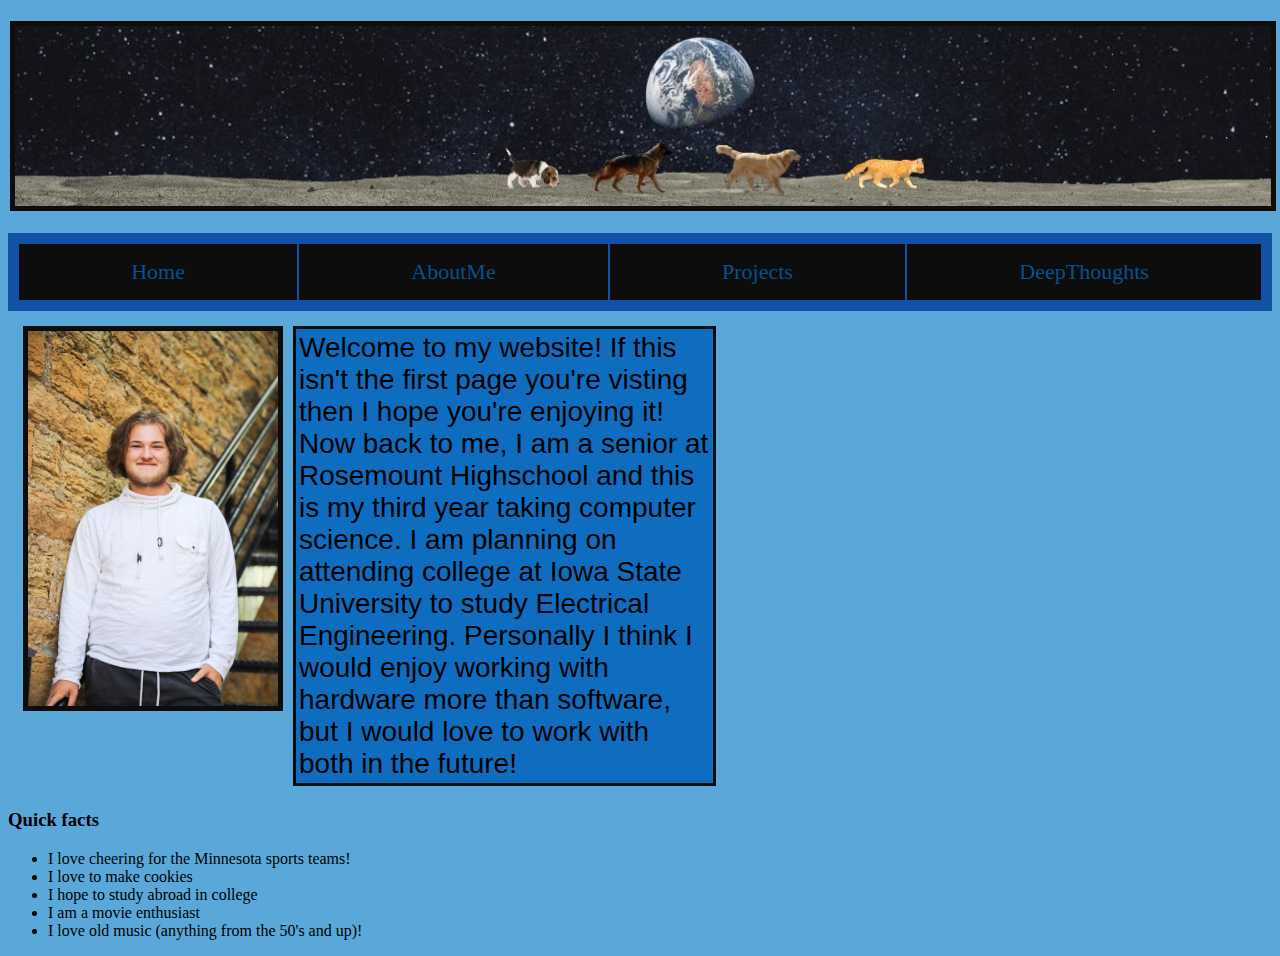
<file: HTML/aboutme.html>
<!DOCTYPE html>
<html>

<head>
	<meta charset="utf-8">
	<meta name="viewport" content="width=device-width">
	<title>portfolio</title>

</head>
<link href="../style.css" rel="stylesheet" type="text/css" />

<body>
	<h1><img id="bannerimg" src="../Images/banner.jpg" alt="This is the banner"></h1>
	<nav class="menu">

		<div class="box">
			<a href="../index.html">Home</a>
		</div>
		<div class="box">
			<a href="aboutme.html">AboutMe</a>
		</div>
		<div class="box">
			<a href="projects.html">Projects</a>
		</div>
		<div class="box">
			<a href="DT.html">DeepThoughts</a>
		</div>
	</nav>
	

 <div>
        
        <div class="flexbox-container">
          <img id= "image" src="../Images/me.jpg" alt="Picture of me" width="250" height="375">
            <div class="flexbox-item item-1">Welcome to my website! If this isn't the first page you're visting then I hope you're enjoying it! Now back to me, I am a senior at Rosemount Highschool and this is my third year taking computer science. I am planning on attending college at Iowa State University to study Electrical Engineering. Personally I think I would enjoy working with hardware more than software, but I would love to work with both in the future!
            </div> 
           
             

        </div>
         <h3> Quick facts </h3>
           <ul>
            <li>I love cheering for the Minnesota sports teams! </li>
            <li>I love to make cookies</li>
            <li>I hope to study abroad in college</li>
            <li>I am a movie enthusiast</li>
            <li>I love old music (anything from the 50's and up)!</li> 
           </ul>
    </div>
    <div id="sketch-div"></div>


</body>

</html>
</file>
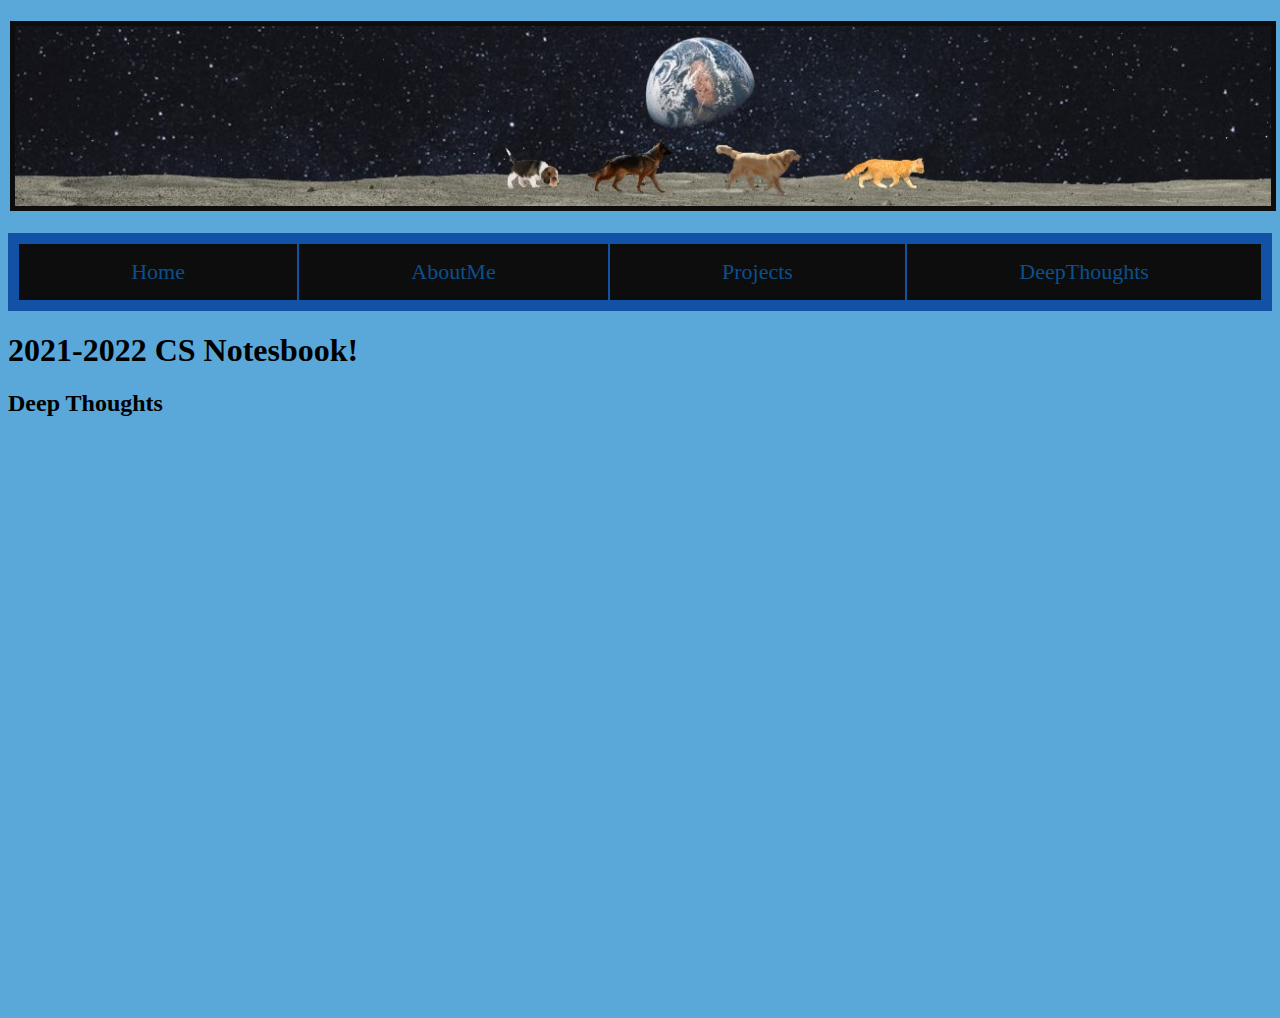
<file: HTML/DT.html>
<!DOCTYPE html>
<html>

<head>
	<meta charset="utf-8">
	<meta name="viewport" content="width=device-width">
	<title>portfolio</title>
	<link href="../style.css" rel="stylesheet" type="text/css" />
</head>

<body>
	<h1><img id="bannerimg" src="../Images/banner.jpg" alt="This is the banner"></h1>
	<nav class="menu">

		<div class="box">
			<a href="../index.html">Home</a>
		</div>
		<div class="box">
			<a href="aboutme.html">AboutMe</a>
		</div>
		<div class="box">
			<a href="projects.html">Projects</a>
		</div>
		<div class="box">
			<a href="DT.html">DeepThoughts</a>
		</div>
	</nav>

	<!--- web page --->
 <h1> 2021-2022 CS Notesbook! </h1> 


 




	<h2>Deep Thoughts</h2>
    
    <iframe src="https://docs.google.com/presentation/d/e/2PACX-1vQzdWf42-tZzuczKCzMA3LogZAT8m41ncvah1mT1oFplGQnkBEJcV6GthJ5xgS-tQ5w-2o_ljys6Q5v/embed?start=true&loop=true&delayms=10000" frameborder="0" width="960" height="569" allowfullscreen="true" mozallowfullscreen="true" webkitallowfullscreen="true"></iframe>
    


   </body>
</html>
</file>
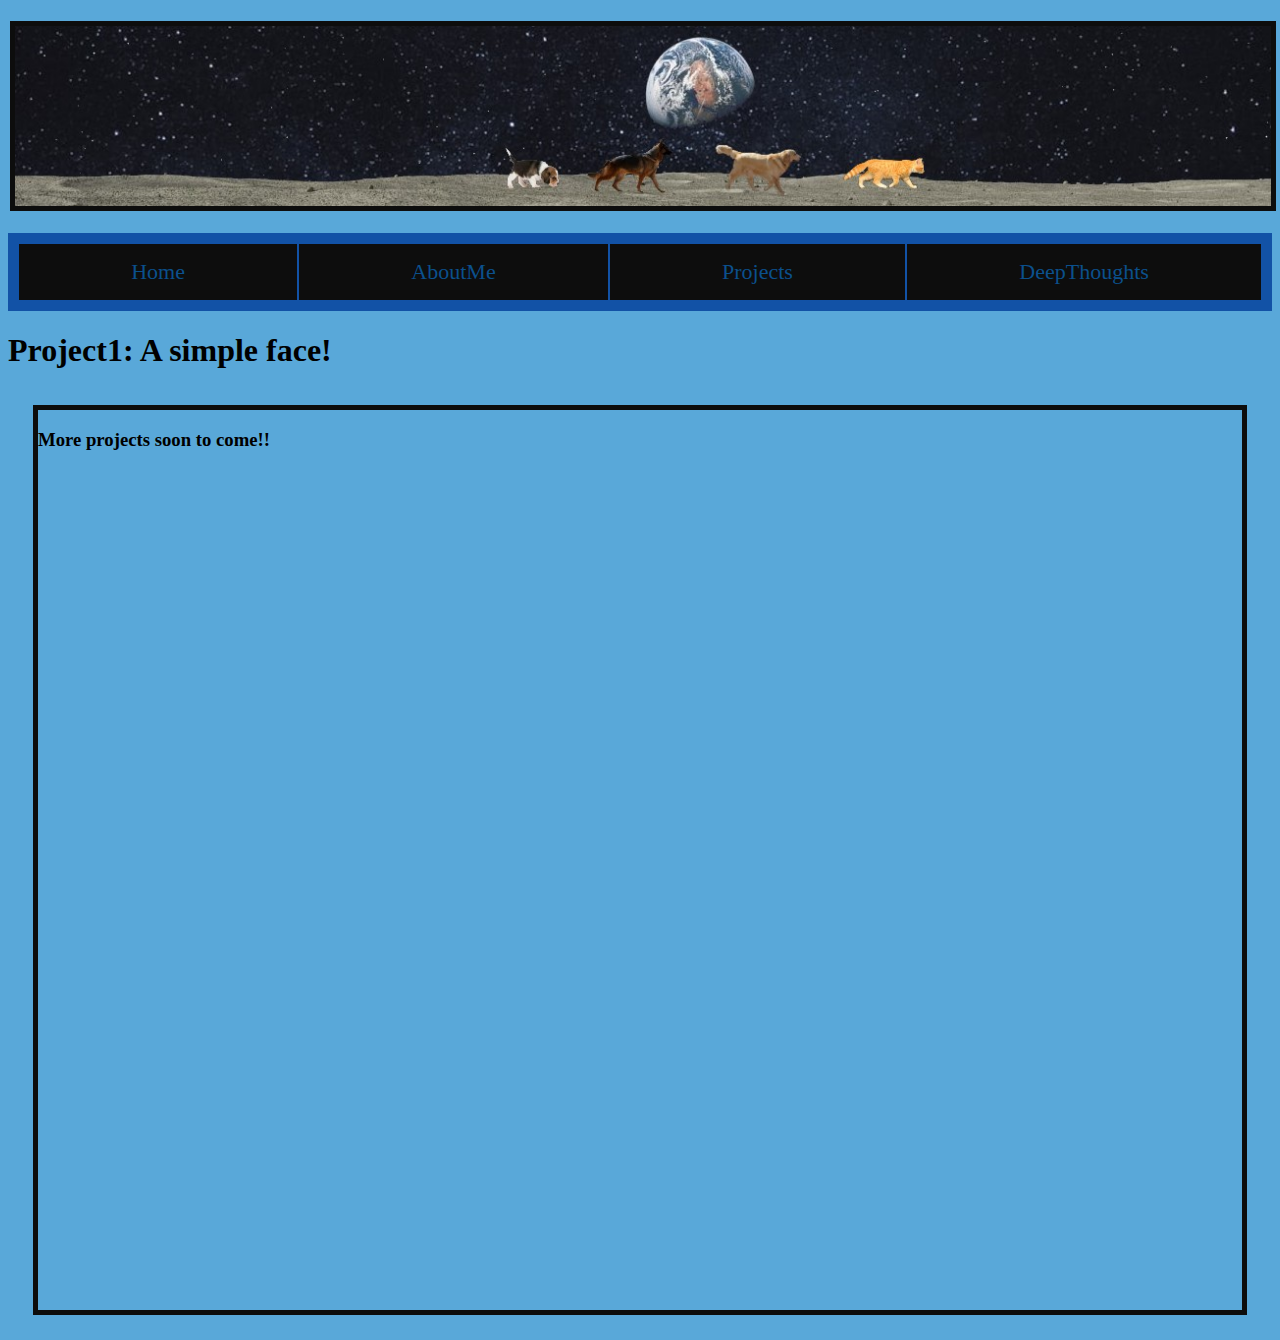
<file: HTML/projects.html>
<!DOCTYPE html>
<html>

<head>
	<meta charset="utf-8">
	<meta name="viewport" content="width=device-width">
	<title>portfolio</title>
	<link href="../style.css" rel="stylesheet" type="text/css" />
	<script src="https://toolness.github.io/p5.js-widget/p5-widget.js">

	</script>
</head>

<body>
	<h1><img id="bannerimg" src="../Images/banner.jpg" alt="This is the banner"></h1>
	<nav class="menu">

		<div class="box">
			<a href="../index.html">Home</a>
		</div>
		<div class="box">
			<a href="aboutme.html">AboutMe</a>
		</div>
		<div class="box">
			<a href="projects.html">Projects</a>
		</div>
		<div class="box">
			<a href="DT.html">DeepThoughts</a>
		</div>
	</nav>





 <h1>Project1: A simple face!</h1>
    <div class="flexbox-container">
       <div class="jsCode">
            <script type="text/p5" data-height="800" data-preview-width="800">
               let cold = ["🏒", "⛄", "🐧", "❄"];
var index = 0;

      

function setup() {
  createCanvas(800, 800);
  angleMode(DEGREES); 
  strokeWeight(3);
  stroke(0, 0, 0); 
}

function draw() {
  textSize(20);
  //fill(255);
  //text(mouseX+"  "+mouseY, 30, 40); 
  
 for (var x = 100; x < 800; x += 200)
    {
      for (var y = 100; y < 800; y += 200) 
        {
        if (x == y)
          {
            textSize(80);
            text(cold[index], x-42, y - 20, 135, 135);
          }
        else 
          {
            face(x, y);
          }       
        }
    }
  
    

}

function face(x, y) {
  
  
  //Face and Eyes
  fill(255,255,255); 
  ellipse(x, y, 135, 135); //200, 200
  ellipse(x - 25, y - 22.5, 25, 25); //150, 165 
  ellipse(x + 25, y - 22.5, 25, 25); //200, 165 
  
  //Smile 
  arc(x , y , 50, 100, 1, 4500); //200, 225
  
  //Googly Eyes
  fill(0, 0, 0);
  ellipse(x - 27, y - 17.5, 12.5, 12.5); //146, 165
  ellipse(x + 31, y - 22.5, 12.5, 12.5) //262, 155
  
  
  
}

function mouseClicked() { 
  
  background(random(0, 255), random(0, 255), random(0, 255)); 
  
  if (index != 3)
  {
  index++;
  }
  else 
  {
    index = 0;
  }
}  

</script>

<h3> More projects soon to come!!</h3> 
           




        
  

</body>

</html>
</file>
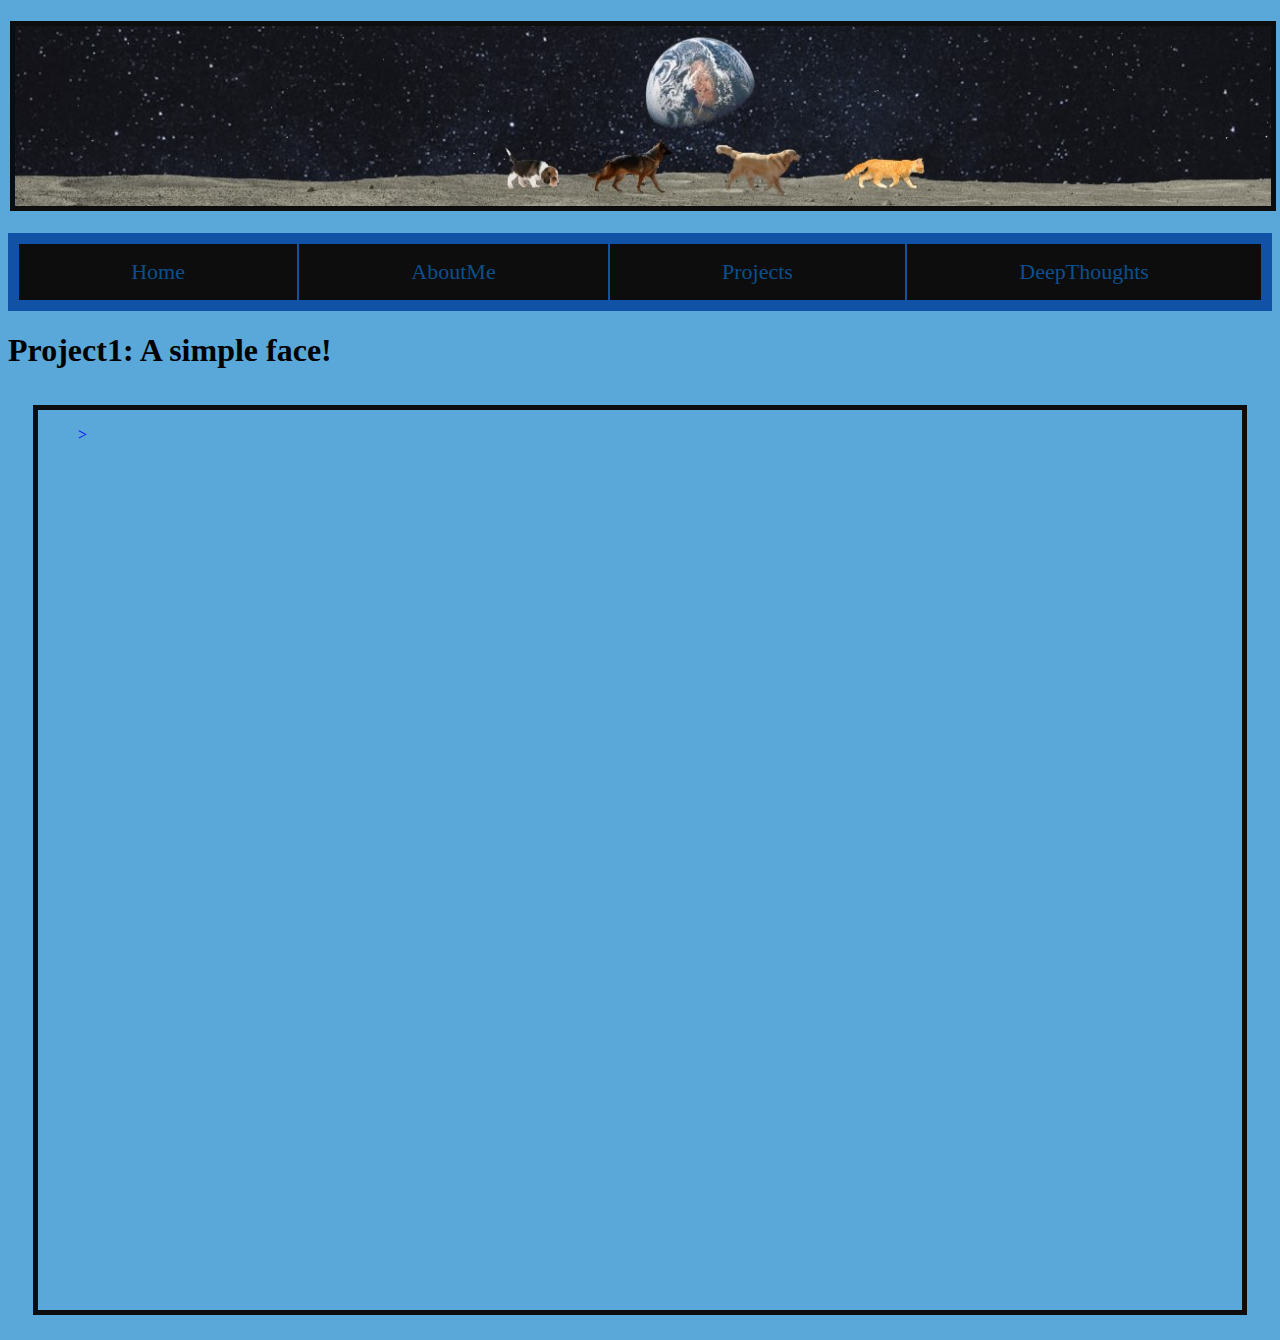
<file: HTML/projectTwo.html>
<!DOCTYPE html>
<html>

<head>
	<meta charset="utf-8">
	<meta name="viewport" content="width=device-width">
	<title>portfolio</title>
	<link href="../style.css" rel="stylesheet" type="text/css" />
	<script src="https://toolness.github.io/p5.js-widget/p5-widget.js">

	</script>
</head>

<body>
	<h1><img id="bannerimg" src="../Images/banner.jpg" alt="This is the banner"></h1>
	<nav class="menu">

		<div class="box">
			<a href="../index.html">Home</a>
		</div>
		<div class="box">
			<a href="aboutme.html">AboutMe</a>
		</div>
		<div class="box">
			<a href="projects.html">Projects</a>
		</div>
		<div class="box">
			<a href="DT.html">DeepThoughts</a>
		</div>
	</nav>





 <h1>Project1: A simple face!</h1>
    <div class="flexbox-container">
       <div class="jsCode">
            <script type="text/p5" data-height="850" data-preview-width="800">
               
var nums = [];
var num = "";
var lvl = 1;
var score = 0;
var page = 1;
var val = 4;
let input, button;
let time = 2;




function setup() {
  canvas = createCanvas(550, 550);
  nums.push(int(random(0, 9)));
  nums.push(int(random(0, 9)));
  nums.push(int(random(0, 9)));
  nums.push(int(random(0, 9)));
  canvas.mousePressed(changeP);
}

function draw() {
  background(255);
  if (page == 1) {
    homeP();
  }

  if (page == 2) {
    if (time != 0) {
      gameE();
      timer();
    } else {
      noLoop();
      gameE();
    }
  }
}

function timer() {
  print(time);
  //timer
  if (frameCount % 30 == 0 && time > 0) {
    time--;
  }
  if (time == 0) {
    console.log("done");
  }

 
}
function homeP() {
  textSize(40);
  text("Press anywhere to begin", 60, 275);
  text("Make sure to use commas", 50, 350);
}
function gameE() {
  fill(0);
  textSize(20);
  text("Level: " + lvl, 15, 25);
  textSize(20);
  text("Score: " + score, 450, 25);
  textSize(30);

  
  var i = 0;
  num = nums; 
  while (i < 4) {
    textSize(40);
    if (time == 0) {
      fill(255);
    }
    text(nums[i], 202 + 40 * i, 200);
    
    i++;
  }
 
  input = createInput();
  input.position(185, 275);
  button = createButton("submit");
  button.position(235, 295);
  button.mousePressed(check);

  
}

function check() {
  const ans = input.value();
  if (ans == num) {
    console.log("correct " + score);
    score++; 
    lvl++; 
  }
  else{
    console.log("Wrong!"); 
  }
  
}

function changeP() {
  page++;
  if (page >= 2) {
    page = 2;
  }
}

</script>

            <!--</div>
            <div class="flexbox-item item-2">
            </div>-->


<ul style= "list-style: none">
  <li> 
            <a style = "text-decoration:none" href="../projectTwo.html">></a>
  </li>
</ul> 

        
  

</body>

</html>
</file>
<file: style.css>
body {
      background-color: #59A8D9; 
		}


/*menu*/
#bannerimg {
    display: flex;
    width: 99.4%;
    height: 10%;
    border: 5px solid #0D0D0D;
    padding: 0px;
    margin: 2px;
}
.menu {
    display: flex;
    border: 8px solid #1252A6;
    padding: 2px;
    justify-content: space-around;
    font-family: 'Volkhov', serif;
    background: #1252A6; 
   
}
.menu a {
    color: #0B508C;
    text-decoration: none;
    font-size: 22px;
     
    
}
.box {
    flex-grow: 1;
    background: #0D0D0D;
    text-align: center;
    padding: 15px;
    border: 1px solid #1252A6;
}

/* Flex Box */ 

/*page layout with flexbox*/
.flexbox-container {
    display: flex;
    flex-direction: row;
    border: none;
    /*border: 3px solid #262626;*/
    margin: 10px;


    /*main (left right) axis*/
    /*justify-content: stretch;*/
    justify-content: flex-start;
    /*justify-content: flex-end;*/
    /*justify-content: center;*/
    /*justify-content: stretch;*/
    /*justify-content: space-between;*/
    /*justify-content: space-evenly;
    /*justify-content: space-end;*/



    /*cross (up down) axis*/
    /*align-items: space-evenly;
    /*align-items:stretch;*/
    /*align-items:space-between;*/
    /*align-items:space-around;*/
    /*align-items:end;*/
    /*align-items:space-evenly;*/
    ;
}

.flexbox-item {
    margin: 5px;
    padding: 3px;
    border: 3px solid #0D0D0D;
    background-color: #0F6DBF;
}

.item-1 {
    /*flex-grow: 1;*/
    width: 33%;
    min-height: 50px;
    font-family: 'Volkhov', sans-serif;
    font-size: 28px;
    background-color:#0F6DBF;
}

.item-2 {
    /*flex-grow: 2;*/
    width: 45%;
    min-height: 200;
    align-self: center;
    background-color:#59A8D9;
    margin: 100px; 
    border: #59A8D9;
}

.item-3 {
    /*flex-grow: 3;*/
    width: 33%;
    min-height: 300px;
    background-color: #0F6DBF;
    font-size: 28px;
}

.item-4 { 
    width: 200px;
    min-height: 50px;
    font-family: 'Volkhov', sans-serif;
    font-size: 15px;
    background-color:#0F6DBF;
}
/* Stuff */ 

#image{
    border: 5px solid #0D0D0D;
    margin: 5px;
}

.jsCode{
  width: 100vw; 
  height: 900px;
  border: 5px solid #0D0D0D; 
  padding: 0 px; 
  margin: 15px; 
}
</file>
